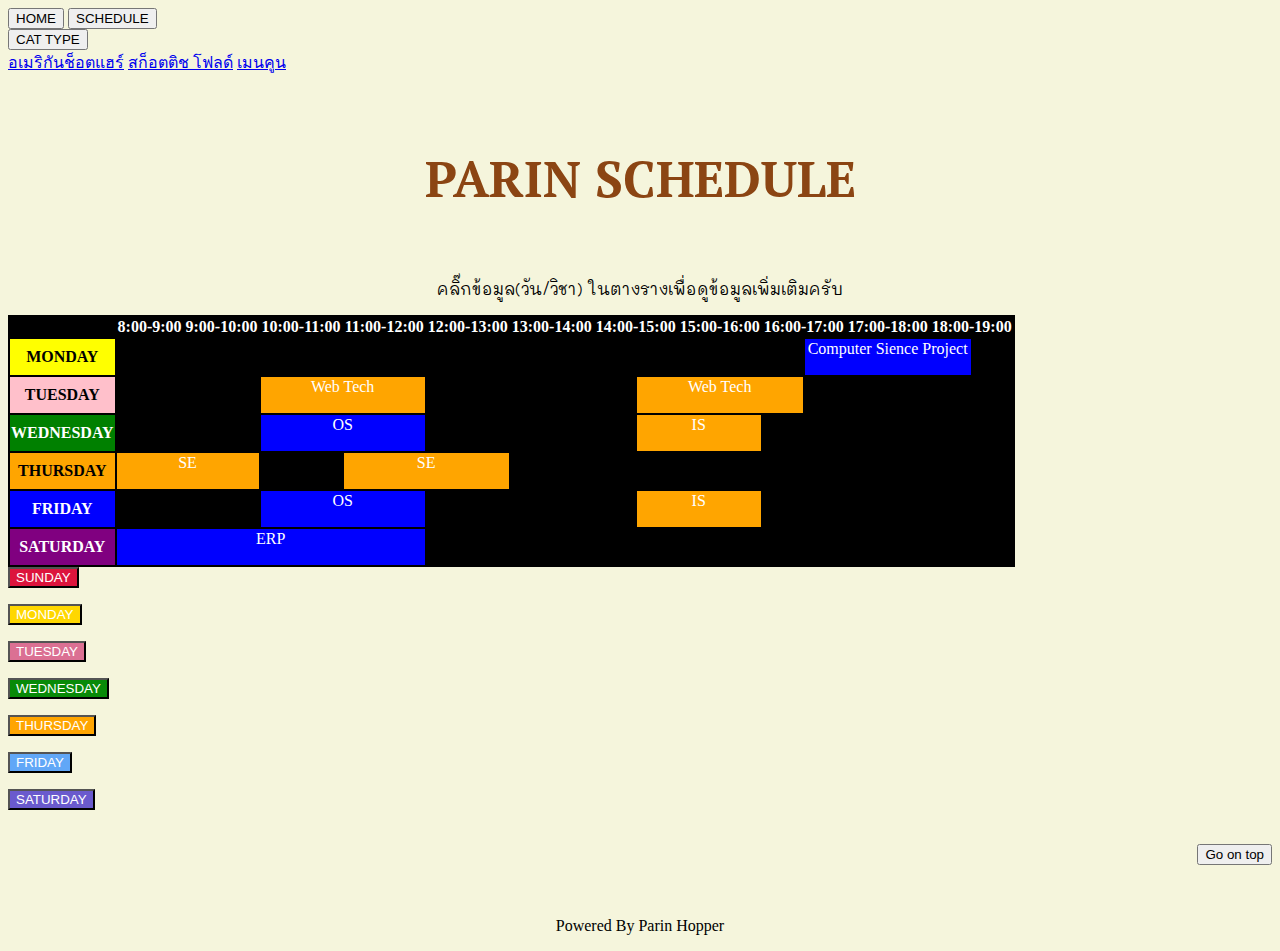
<file: page4.html>
<!DOCTYPE html>
<html lang="en">
<head>
    <meta charset="UTF-8">
    <meta name="viewport" content="width=device-width, initial-scale=1.0">
    <title>parinfav</title>
    <link rel="stylesheet" href="style.css">
    <link rel="stylesheet" href="https://stackpath.bootstrapcdn.com/bootstrap/4.5.0/css/bootstrap.min.css" integrity="sha384-9aIt2nRpC12Uk9gS9baDl411NQApFmC26EwAOH8WgZl5MYYxFfc+NcPb1dKGj7Sk" crossorigin="anonymous">
    <link href="https://fonts.googleapis.com/css2?family=PT+Serif:wght@700&display=swap" rel="stylesheet">
    <link href="https://fonts.googleapis.com/css2?family=Mali&display=swap" rel="stylesheet">
    <style>
        body {background-color: beige}
    </style>

</head>
<body>
    
<div class="container">
    <div id="here" class="btn-group" role="group" aria-label="Button group with nested dropdown">
        <a href="index.html"><button type="button" class="btn btn-danger">HOME</button></a>
        <a href="page4.html" ><button type="button" class="btn btn-warning">SCHEDULE</button> </a>

        <div class="btn-group" role="group">
            <button id="btnGroupDrop1" type="button" class="btn btn-secondary dropdown-toggle" data-toggle="dropdown" aria-haspopup="true" aria-expanded="false">
                CAT TYPE
            </button>
            <div class="dropdown-menu" aria-labelledby="btnGroupDrop1">
                <a class="dropdown-item" href="page1.html">อเมริกันช็อตแฮร์</a>
                <a class="dropdown-item" href="page2.html">สก็อตติช โฟลด์</a>
                <a class="dropdown-item" href="page3.html">เมนคูน</a>
            </div>
        </div>
    </div>
    <br><br>

    <h1 class="welcome font-PT ">PARIN SCHEDULE</h1>
    <br>
    <p class="font-Mali" style="text-align: center;">คลิ๊กข้อมูล(วัน/วิชา) ในตางรางเพื่อดูข้อมูลเพิ่มเติมครับ </p>

    <table class=" table table-bordered table-responsive" style="text-align: center;background-color: black">
        <thead>
          <tr style="color: white">
            <th scope="col"></th>
            <th colspan="2" scope="col">8:00-9:00</th>
            <th colspan="2" scope="col">9:00-10:00</th>
            <th colspan="2" scope="col">10:00-11:00</th>
            <th colspan="2" scope="col">11:00-12:00</th>
            <th colspan="2" scope="col">12:00-13:00</th>
            <th colspan="2" scope="col">13:00-14:00</th>
            <th colspan="2" scope="col">14:00-15:00</th>
            <th colspan="2" scope="col">15:00-16:00</th>
            <th colspan="2" scope="col">16:00-17:00</th>
            <th colspan="2" scope="col">17:00-18:00</th>
            <th colspan="2" scope="col">18:00-19:00</th>
        
    
    
          </tr>
        </thead>
        <tbody>
          <tr>
            <th id="monday-button" style="background-color : yellow" scope="row">MONDAY</th>
            <td></td><td></td><td></td><td></td><td></td><td></td><td></td><td></td><td></td><td></td><td></td><td></td><td></td><td></td><td></td><td></td><td></td>
            <td id="subject1-button"style="background-color : blue ; color: white;" colspan="4">Computer Sience Project<p id="subject1-message"></p></td>
            <td></td>
          </tr>
    
          <tr>
            <th  id="tuesday-button" style="background-color : pink" scope="row">TUESDAY</th>
            <td></td><td></td><td></td><td></td>
            <td id="subject2-button"style="background-color : orange ; color: white;" colspan="4">Web Tech<p id="subject2-message"></p></td>
            <td></td><td></td><td></td><td></td><td></td>
            <td id="subject3-button" style="background-color : orange ; color: white;" colspan="4">Web Tech<p id="subject3-message"></p></td>
            <td></td><td></td><td></td><td></td><td></td>
    
          </tr>
    
          <tr>
            <th id="wednesday-button" style="background-color : green;color: white" scope="row">WEDNESDAY</th>
            <td></td><td></td><td></td><td></td>
            <td id="subject4-button" style="background-color : blue ; color: white;" colspan="4">OS <p id="subject4-message"></p></td>
            <td></td><td></td><td></td><td></td><td></td>
            <td id="subject5-button" style="background-color : orange ; color: white;" colspan="3">IS <p id="subject5-message"></p></td>
            <td></td><td></td><td></td><td></td><td></td><td></td>
    
          </tr>
          </tr>
    
          <tr>
            <th id="thursday-button" style="background-color : orange" scope="row">THURSDAY</th>
            <td id="subject6-button" style="background-color : orange ; color: white;" colspan="4">SE<p id="subject6-message"></p></td>
            <td></td><td></td>
            <td id="subject7-button" style="background-color : orange ; color: white;" colspan="4">SE<p id="subject7-message"></p></td>
            <td></td><td></td><td></td><td></td><td></td><td></td><td></td><td></td><td></td><td></td><td></td><td></td>
    
          </tr>
    
          <tr>
            <th id="friday-button" style="background-color : blue; color: white" scope="row">FRIDAY</th>
            <td></td><td></td><td></td><td></td>
            <td id="subject8-button"style="background-color : blue ; color: white;" colspan="4">OS<p id="subject8-message"></p></td>
            <td></td><td></td><td></td><td></td><td></td>
            <td id="subject9-button" style="background-color : orange ; color: white;" colspan="3">IS<p id="subject9-message"></td>
            <td></td><td></td><td></td><td></td><td></td><td></td>
    
          </tr>
    
          <tr>
            <th id="saturday-button" style="background-color : purple;color: white" scope="row">SATURDAY</th>
            <td id="subject10-button"style="background-color : blue ; color: white;" colspan="8">ERP<p id="subject10-message"></td>
            <td></td><td></td><td></td><td></td><td></td><td></td><td></td><td></td><td></td><td></td><td></td><td></td><td></td><td></td>
    
          </tr>
        </tbody>
      </table>

    <button id='sunday-button' type="button" class="btn btn-lg btn-block"  style="background-color: crimson; color: white;">SUNDAY</button>
    <p id="sunday-message" class="font-Mali font-PT"></p>
    <button id='monday-button2' type="button" class="btn  btn-lg btn-block" style="background-color: gold; color: white;">MONDAY</button>
    <p id="monday-message" class="font-Mali font-PT"></p>
    <button id='tuesday-button2' type="button" class="btn  btn-lg btn-block" style="background-color: palevioletred; color: white;">TUESDAY</button>
    <p id="tuesday-message" class="font-Mali font-PT"></p>
    <button id='wednesday-button2' type="button" class="btn btn-lg btn-block" style="background-color:rgb(8, 138, 8) ; color: white;">WEDNESDAY</button>
    <p id="wednesday-message" class="font-Mali font-PT"></p>
    <button id='thursday-button2' type="button" class="btn  btn-lg btn-block" style="background-color: orange; color: white;">THURSDAY</button>
    <p id="thursday-message" class="font-Mali font-PT"></p>
    <button id='friday-button2' type="button" class="btn  btn-lg btn-block" style="background-color: rgb(97, 167, 247); color: white;">FRIDAY</button>
    <p id="friday-message" class="font-Mali font-PT"></p>
    <button id='saturday-button2' type="button" class="btn  btn-lg btn-block" style="background-color: slateblue; color: white;">SATURDAY</button>
    <p id="saturday-message" class="font-Mali font-PT"></p>
         
</div>
<br>
<div align="right">
    <a href="#here"> <button type="button" class="btn btn-secondary">Go on top</button> </a>
    <br><br><br>
</div>
<p style="text-align: center">Powered By Parin Hopper</p>

<script src="https://code.jquery.com/jquery-3.5.1.slim.min.js" integrity="sha384-DfXdz2htPH0lsSSs5nCTpuj/zy4C+OGpamoFVy38MVBnE+IbbVYUew+OrCXaRkfj" crossorigin="anonymous"></script>
<script src="https://cdn.jsdelivr.net/npm/popper.js@1.16.0/dist/umd/popper.min.js" integrity="sha384-Q6E9RHvbIyZFJoft+2mJbHaEWldlvI9IOYy5n3zV9zzTtmI3UksdQRVvoxMfooAo" crossorigin="anonymous"></script>
<script src="https://stackpath.bootstrapcdn.com/bootstrap/4.5.0/js/bootstrap.min.js" integrity="sha384-OgVRvuATP1z7JjHLkuOU7Xw704+h835Lr+6QL9UvYjZE3Ipu6Tp75j7Bh/kR0JKI" crossorigin="anonymous"></script>
<script src="style.js"></script>
</body>

</html>
</file>
<file: style.css>
.tfont {
    font-family: 'Mali', cursive;
}
.welcome {
    color: saddlebrown;
    text-align: center;
    font-size: 50px;

}

.font-PT {
    font-family: 'PT Serif', serif;
}

.font-Mali{
    font-family: 'Mali', cursive;
}

.imgcon {
    max-width: 100%;
    height: 20em;
    margin: auto auto;
    display: block;
}

.cat {
    font-size: x-large;
    text-align: center;
}
</file>
